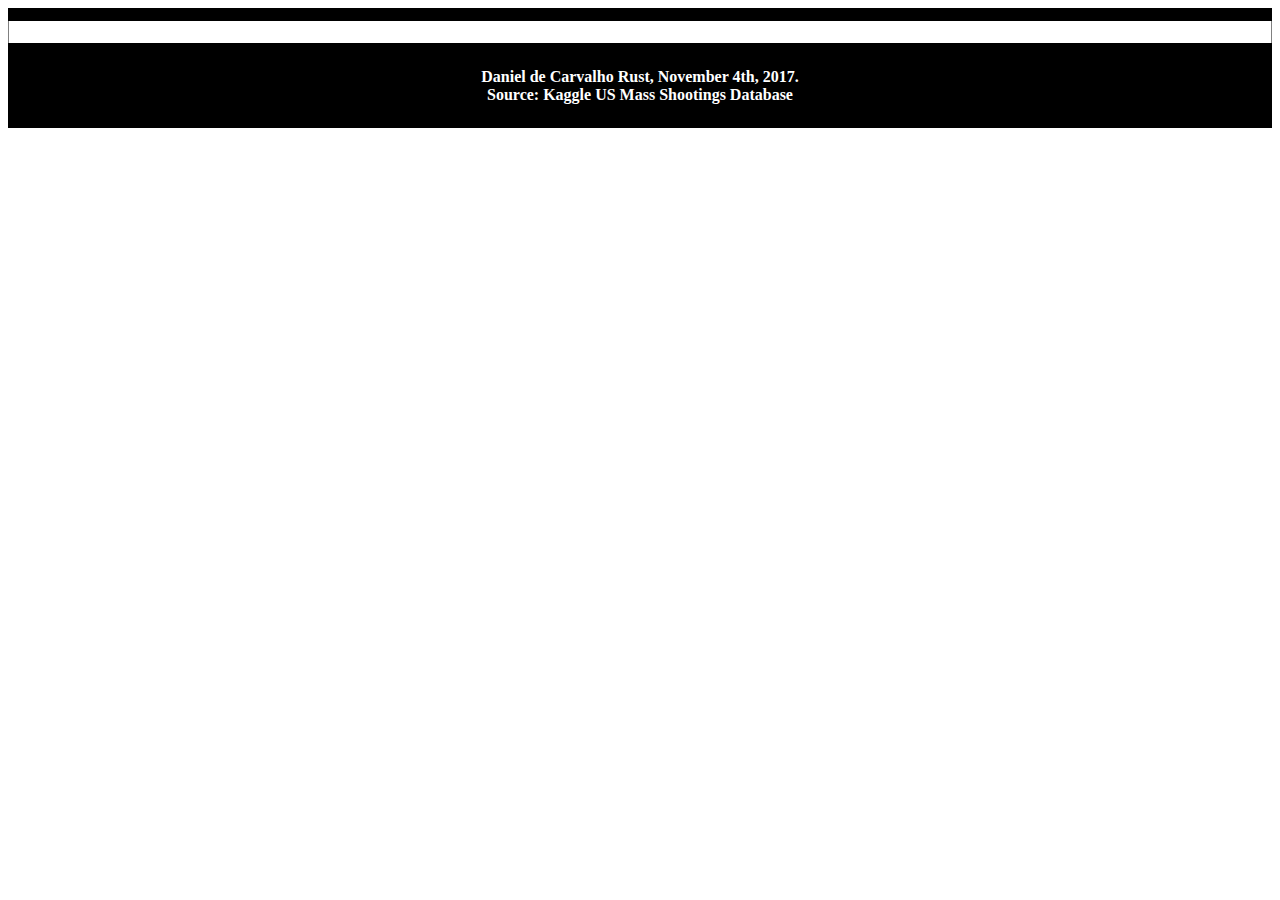
<file: P6 - Make Effective Data Visualization/index.html>
<!DOCTYPE html>
<html lang="en">

<head>
    <meta charset="utf-8">
    <title>"50 Years of Mass Shootings in America: 1968-2017"</title>
    <script src="https://d3js.org/d3.v3.min.js"></script>
    <link rel="stylesheet" type="text/css" href="styles.css">
    <script src="project.js"></script>
</head>

<body>
    <header></header>
    <section></section>
    <footer>
        <h4> 
            <a href="mailto:daniel.rustico@gmail.com">Daniel de Carvalho Rust</a>, November 4th, 2017.<br> 
            Source: <a href="https://www.kaggle.com/zusmani/us-mass-shootings-last-50-years">Kaggle US Mass Shootings Database</a>
        </h4>
    </footer>
</body>
</html>
</file>
<file: P6 - Make Effective Data Visualization/styles.css>
header {
    padding: 0.4em;
    color: white;
    background-color: black;
    clear: left;
    text-align: center;
}

footer {
    padding: 0.2em;
    color: white;
    background-color: black;
    clear: left;
    text-align: center;
}

section {
    border-left: 1px solid gray;
    border-right: 1px solid gray;
    padding: 0.7em;
    overflow: hidden;
}

h1 {
    text-align: center;
    color: white;
}



/* On mouse hover, lighten state color */
path:hover {
    fill-opacity: .7;
}

.subtitle {
    position:absolute;
    left:1000px;
    top:150px;
}

/* legend: what State colors represent? */
.legend {
    position:absolute;
    left:1000px;
    top:250px;
}

/* legend: what circle colors represent? */
.circlelegend {
    position:absolute;
    left:1000px;
    top:400px;
}

/* legend: what circle sizes represent? */
.circlesizelegend circle {
    fill: none;
    stroke: #777;
}

.circlesizelegend text {
    fill: #777;
    font: 10px sans-serif;
    text-anchor: middle;
}

.circlesizelegendtitle text {
    fill: #777;
    font: 20px sans-serif;
    text-anchor: middle;
}

/* Tooltip Style*/
div.tooltip {
    position: absolute;
    left:50px;
    top:350px;
    text-align: left;
    width: 120px;
    height: 75px;
    padding: 2px;
    font: 10px sans-serif;
    background: white;
    border: 0px;
    border-radius: 8px;
    pointer-events: none;
}


a:link {
    color: white;
    text-decoration: none;
}

a:visited {
    color: white;
    text-decoration: none;
}
</file>
